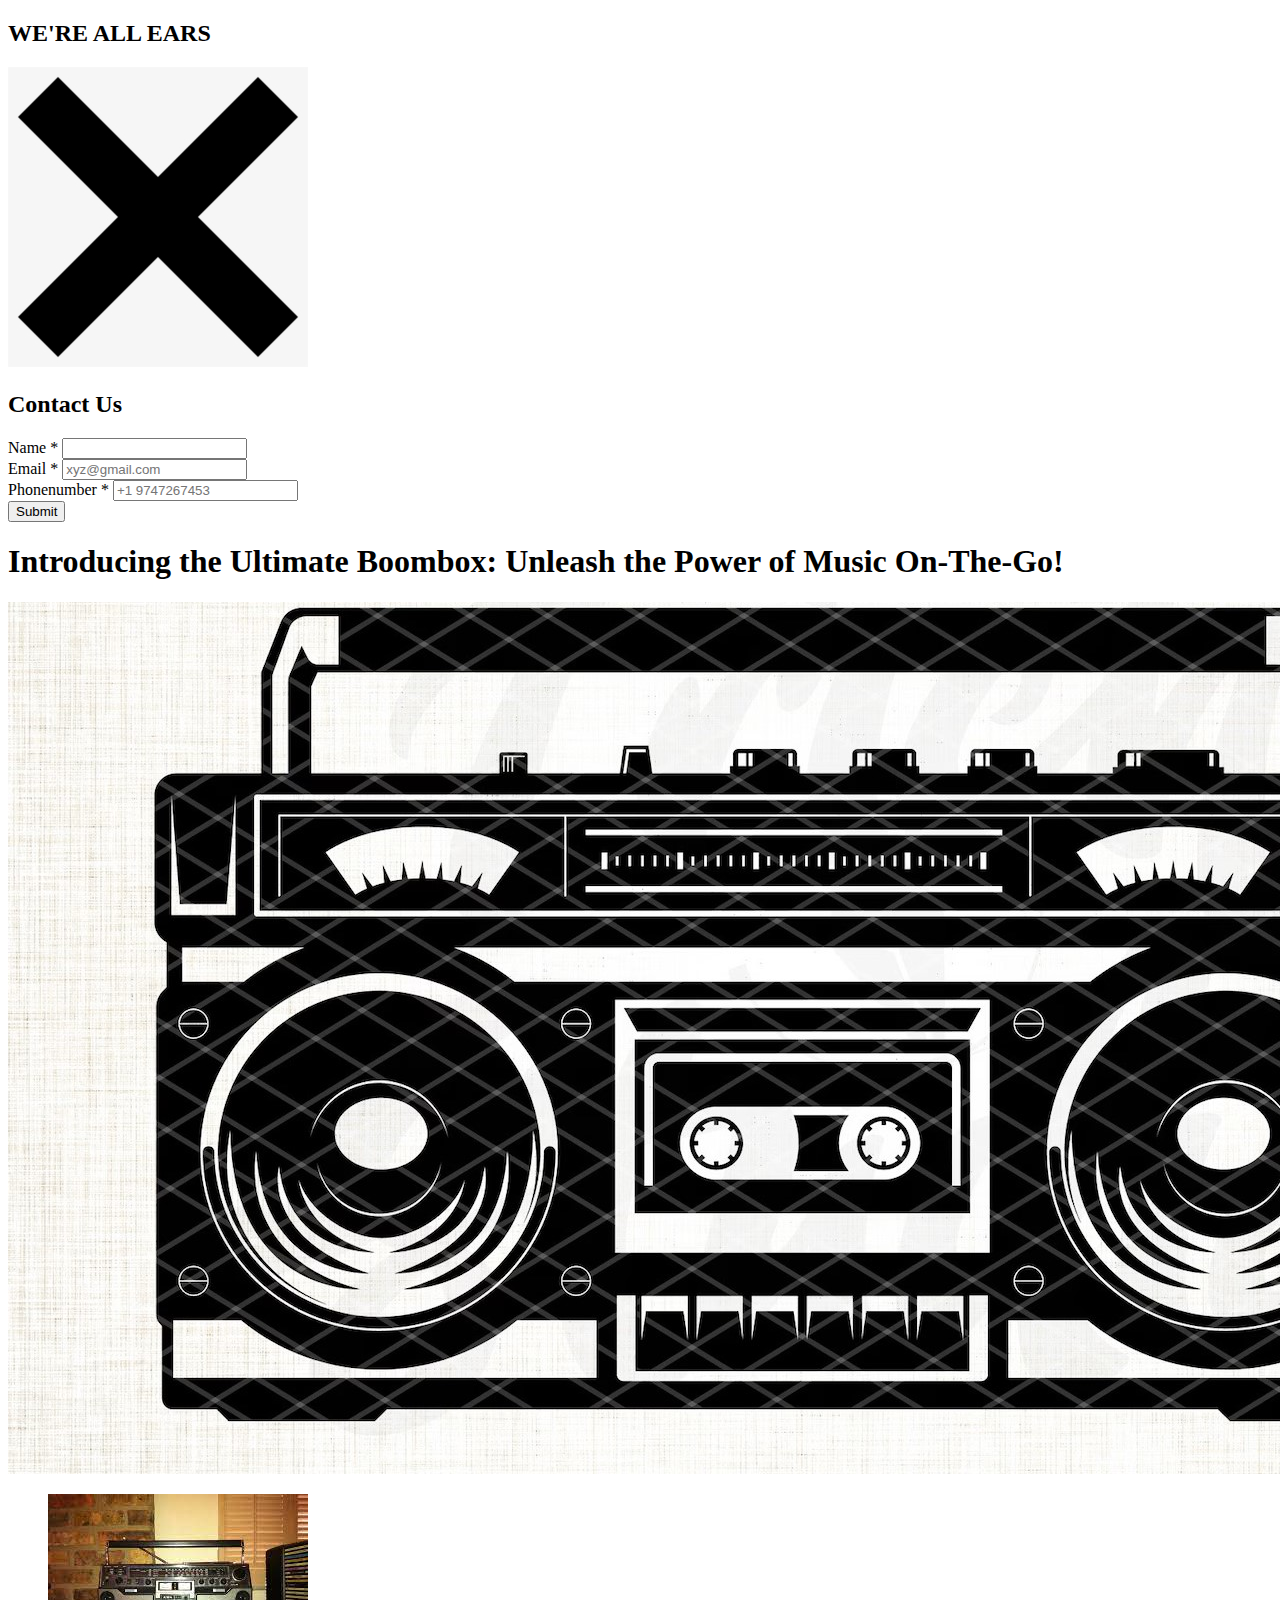
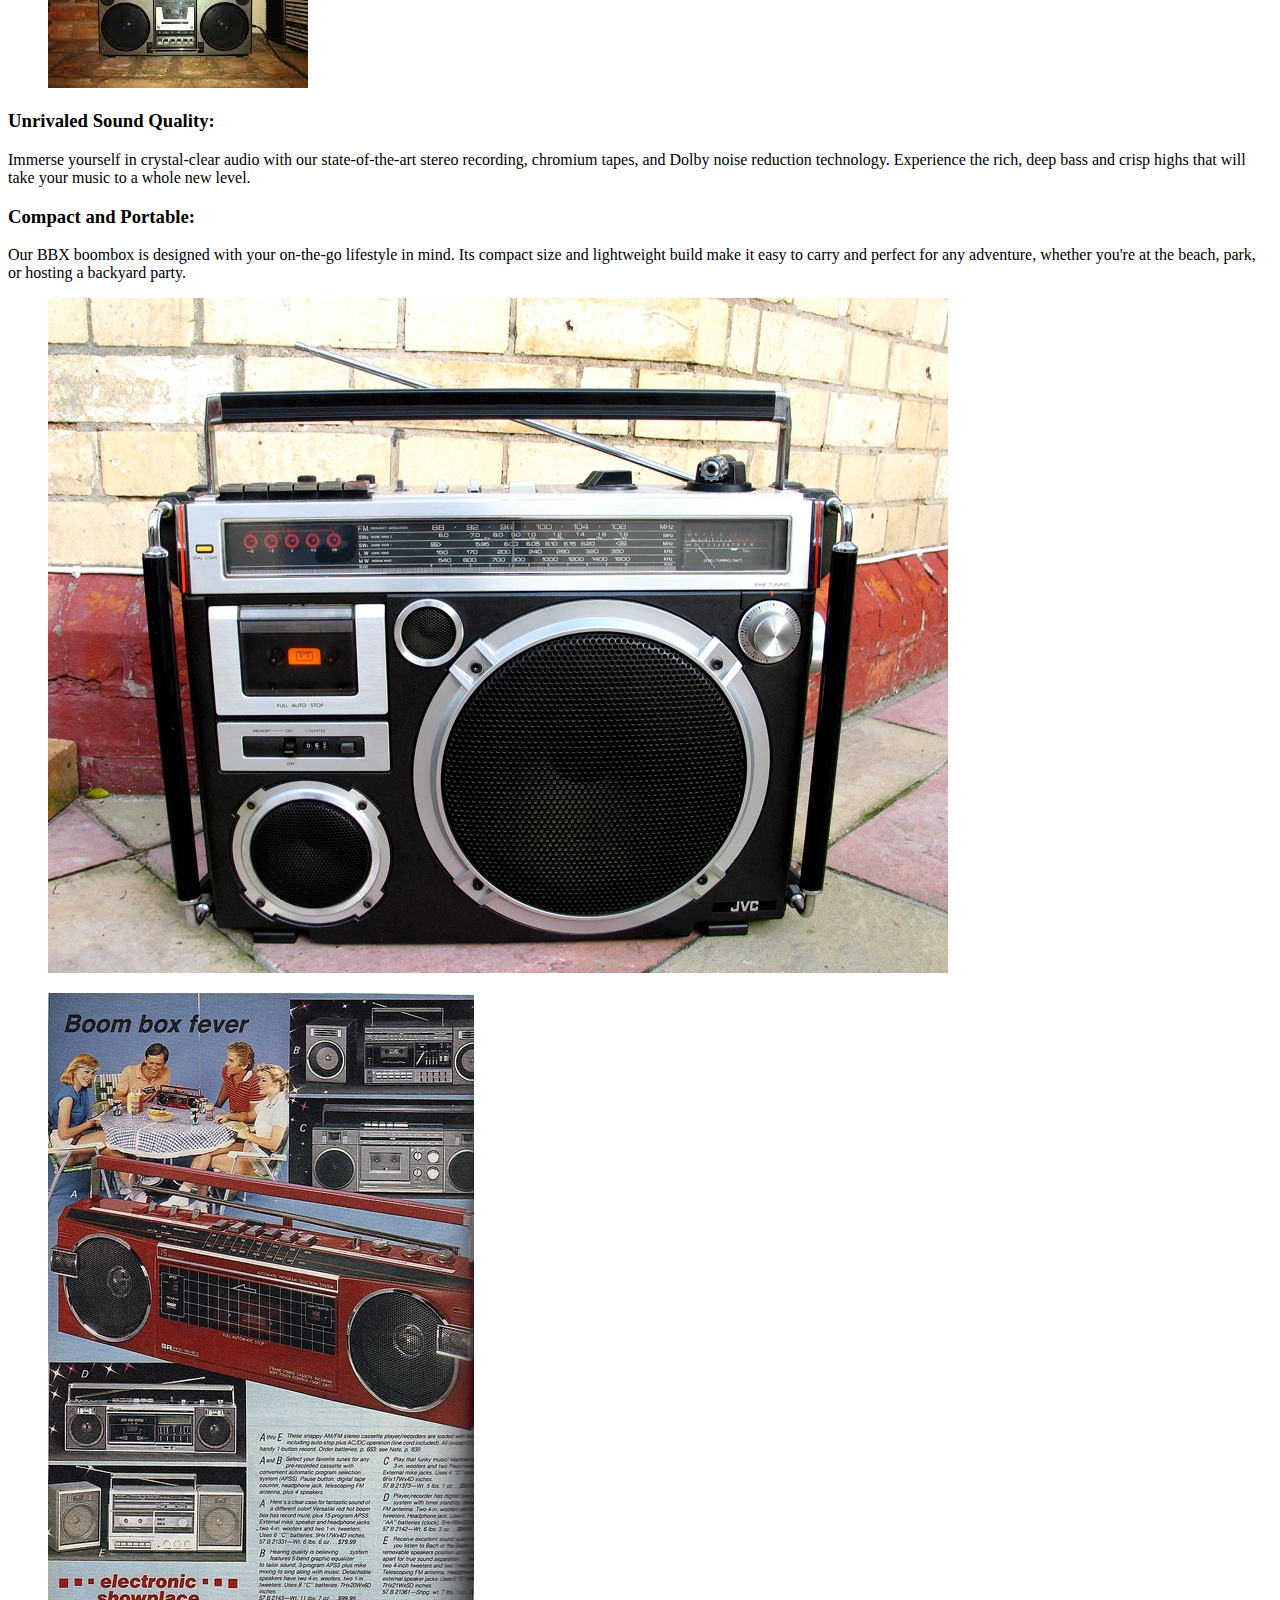
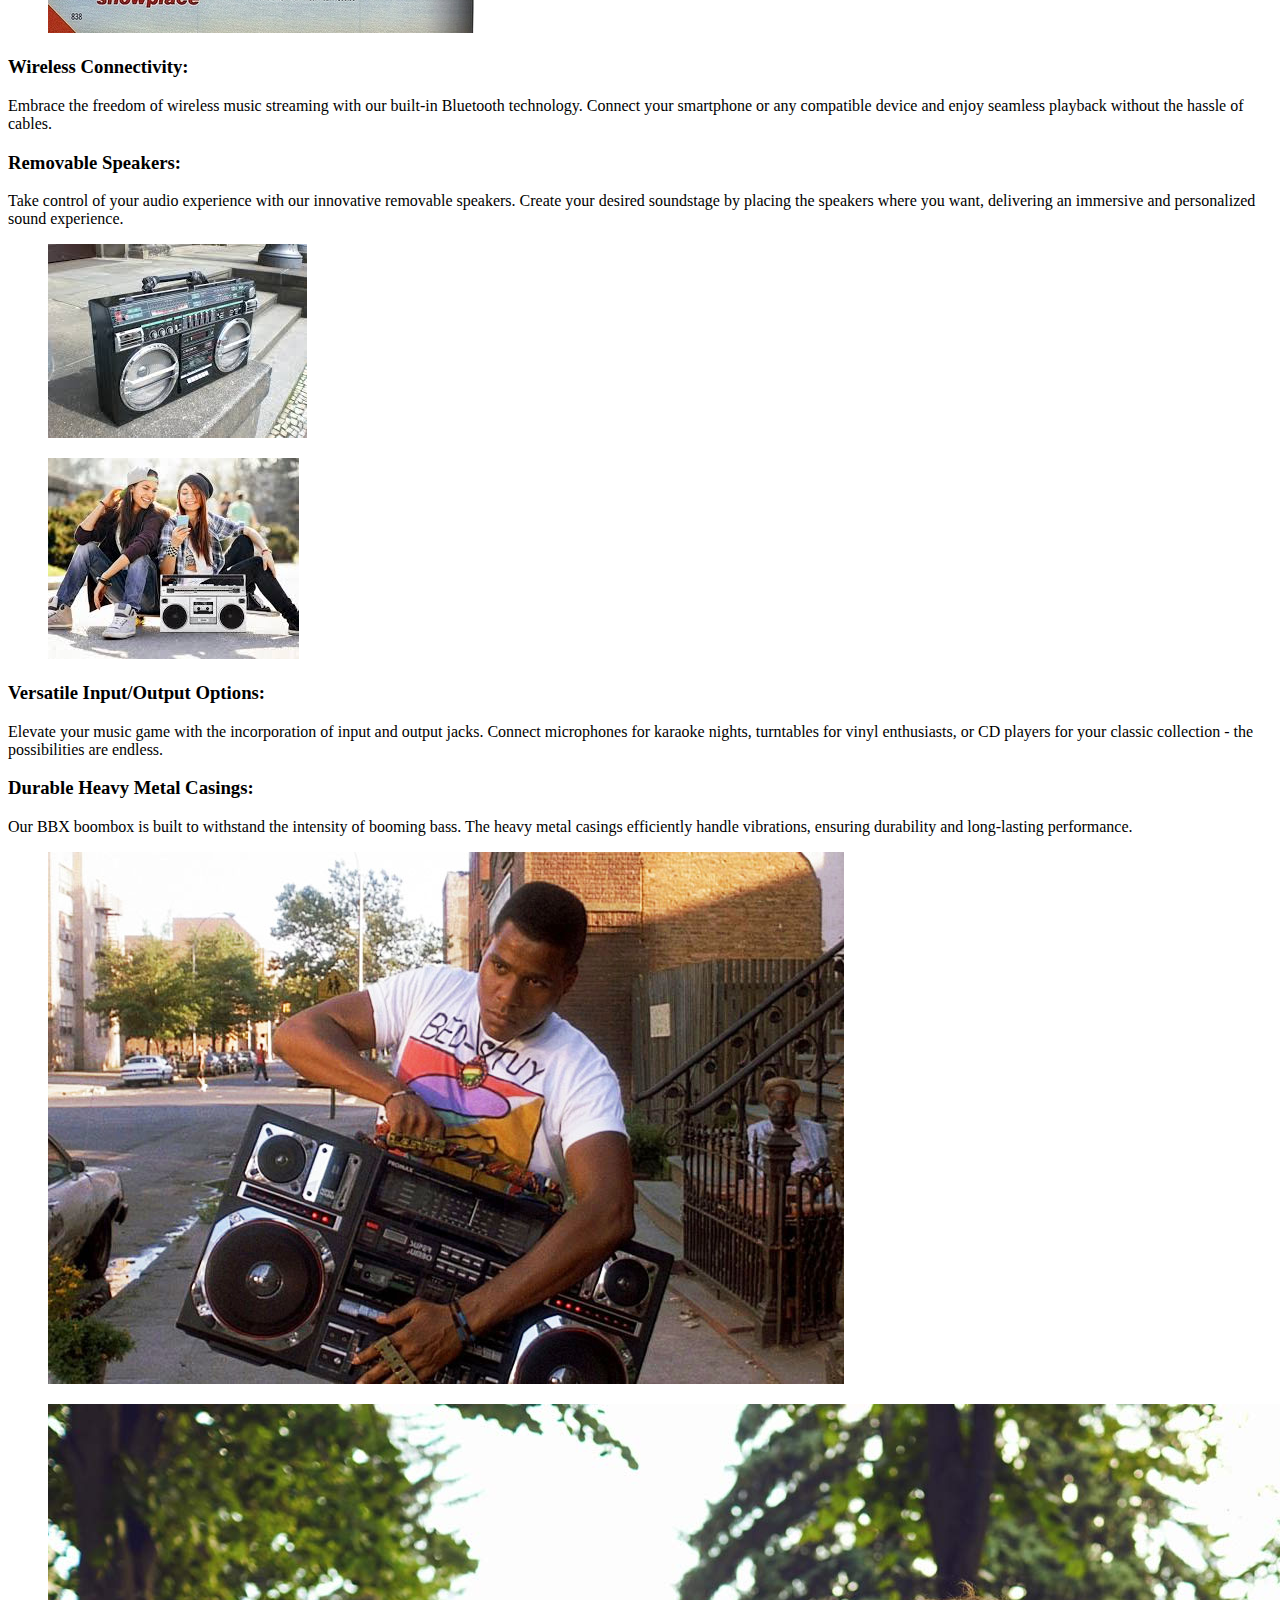
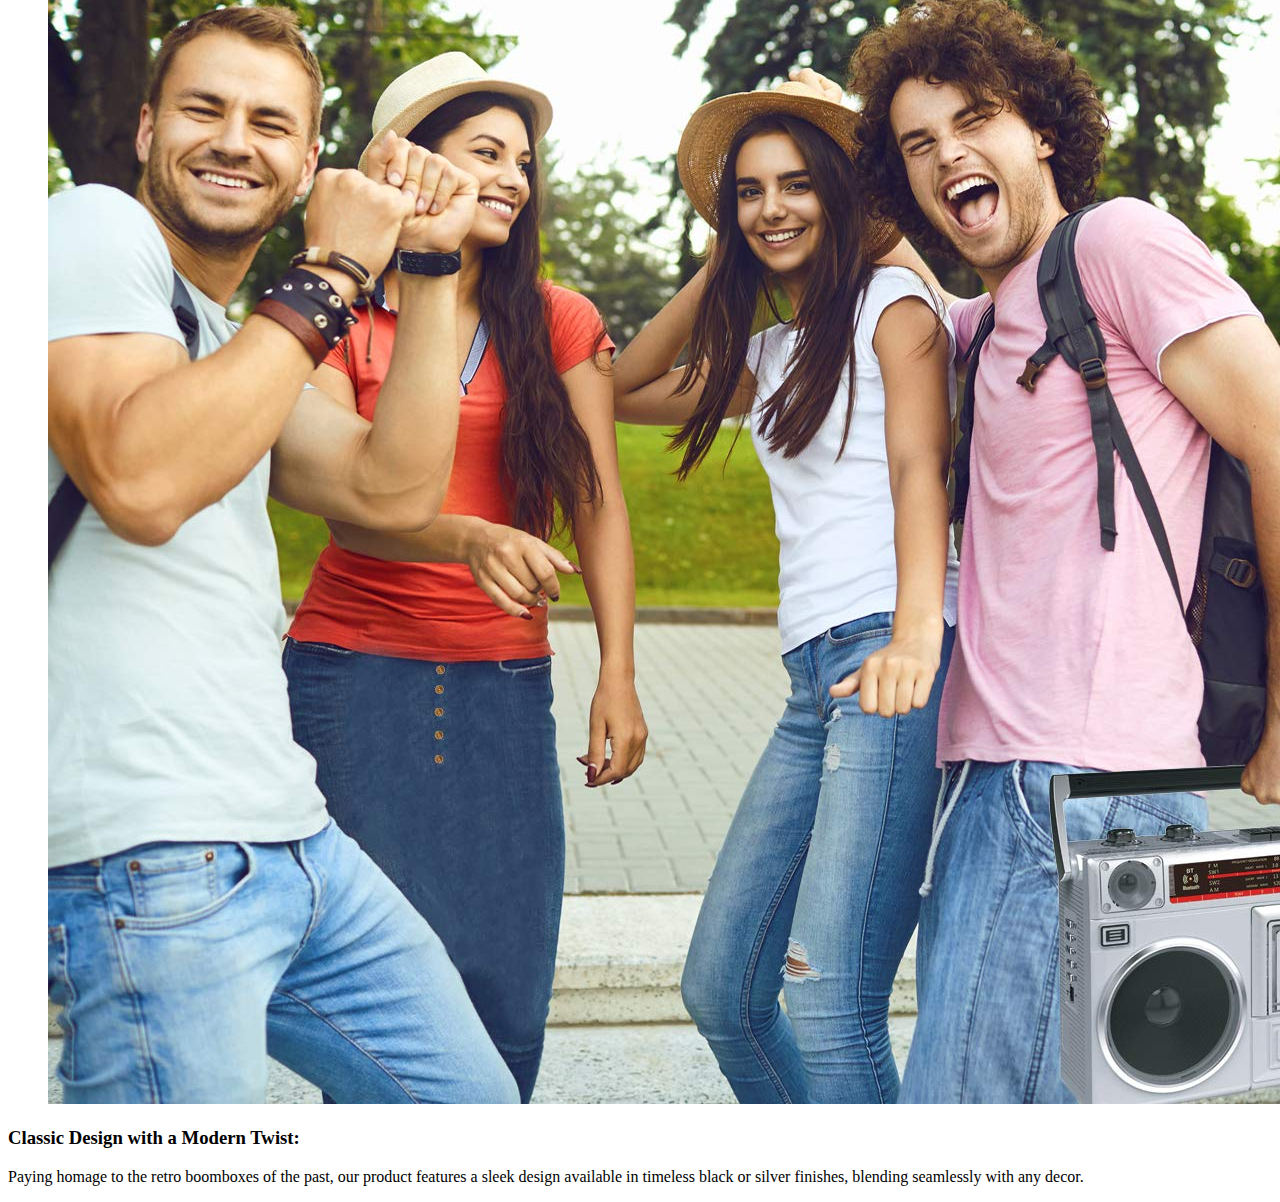
<file: index.html>
<!DOCTYPE html>
<html lang="en">

<head id="head">
    <meta name="description" content="homepage of pizza website">
    <title>Home</title>
    <!-- Linking the required jqueries -->
    <script src="https://code.jquery.com/jquery-3.7.0.min.js"
        integrity="sha256-2Pmvv0kuTBOenSvLm6bvfBSSHrUJ+3A7x6P5Ebd07/g=" crossorigin="anonymous"></script>
    <!-- linking the javascript file -->
    <script type="text/javascript" src="./Script/script.js"></script>
</head>

<body>
    <header id="header"></header>
    <main>
        <div id="form">
            <div id="subform">
                <section class="hello">
                    <h2>WE'RE ALL EARS</h2>
                    <div>
                        <img src="./img/close.png" alt="close" id="closebutton" onclick="closeForm()">
                    </div>
                </section>
                <div class="form">
                    <form class="feedbackForm">
                        <h2>Contact Us</h2>
                        <div>
                            <label for="name">Name *</label>
                            <input type="text" id="name" name="name" required>
                        </div>
                        <div>
                            <label for="emailFeedback">Email *</label>
                            <input type="email" id="emailFeedback" name="emailFeedback" required placeholder="xyz@gmail.com">
                        </div>
                        <div>
                            <label for="Phonenumber">Phonenumber *</label>
                            <input type="tel" id="Phonenumber" name="Phonenumber" required placeholder="+1 9747267453">
                        </div>
                        <button type="submit">Submit</button>
                    </form>
                </div>
            </div>
        </div>
        <section class="first-section">
            <div class="mainleft-section">
                <h1>Introducing the Ultimate Boombox: Unleash the Power of Music On-The-Go!</h1>
            </div>
            <div class="mainright-section">
                <img src="./img/boombox.jpg" alt="boombox image">
            </div>
        </section>
        <section class="image-text">
            <div class="img1">
                <figure>
                    <img src="./img/image1.jpeg" alt="image1" class="sideimages">
                </figure>
            </div>
            <div class="1stvideo">
                <h3 class="heading3">Unrivaled Sound Quality:</h3>
                <p class="sidetext">Immerse yourself in crystal-clear audio with our state-of-the-art stereo recording,
                    chromium
                    tapes, and Dolby noise reduction technology. Experience the rich, deep bass and crisp highs that
                    will take your music to a whole new level.
                </p>
            </div>
        </section>
        <section class="text-image">
            <div class="2ndvideo">
                <h3 class="heading3">Compact and Portable:</h3>
                <p class="sidetext">Our BBX boombox is designed with your on-the-go lifestyle in mind. Its compact size
                    and
                    lightweight build make it easy to carry and perfect for any adventure, whether you're at the
                    beach, park, or hosting a backyard party.

                </p>
            </div>
            <div class="img2">
                <figure>
                    <img src="./img/image2.jpg" alt="image2" class="sideimages">
                </figure>
            </div>
        </section>
        <section class="image-text">
            </div>
            <div class="img3">
                <figure>
                    <img src="./img/image3.jpg" alt="image3" class="sideimages">
                </figure>
            </div>

            <div class="3rdvideo">
                <h3 class="heading3">Wireless Connectivity:</h3>
                <p class="sidetext">Embrace the freedom of wireless music streaming with our built-in Bluetooth
                    technology. Connect your
                    smartphone or any compatible device and enjoy seamless playback without the hassle of cables.
                </p>

        </section>
        <section class="text-image">
            <div class="4thvideo">
                <h3 class="heading3">Removable Speakers:</h3>
                <p class="sidetext">Take control of your audio experience with our innovative removable speakers. Create
                    your desired
                    soundstage by placing the speakers where you want, delivering an immersive and personalized sound
                    experience.
                </p>
            </div>
            <div class="img4">
                <figure>
                    <img src="./img/image4.jpeg" alt="image4" class="sideimages">
                </figure>
            </div>

        </section>
        <section class="image-text">
            <div class="img5">
                <figure>
                    <img src="./img/image5.jpeg" alt="image5" class="sideimages">
                </figure>
            </div>

            <div class="5thvideo">
                <h3 class="heading3">Versatile Input/Output Options: </h3>
                <p class="sidetext">Elevate your music game with the incorporation of input and output jacks. Connect
                    microphones for
                    karaoke nights, turntables for vinyl enthusiasts, or CD players for your classic collection - the
                    possibilities are endless.
                </p>
            </div>

        </section>
        <section class="text-image">
            <div class="6thvideo">
                <h3 class="heading3">Durable Heavy Metal Casings: </h3>
                <p class="sidetext"> Our BBX boombox is built to withstand the intensity of booming bass. The heavy
                    metal casings
                    efficiently handle vibrations, ensuring durability and long-lasting performance.
                </p>
            </div>
            <div class="img6">
                <figure>
                    <img src="./img/image6.jpg" alt="image6" class="sideimages">
                </figure>
            </div>

        </section>
        <section class="image-text">
            <div class="img7">
                <figure>
                    <img src="./img/image7.jpg" alt="image7" class="sideimages">
                </figure>
            </div>

            <div class="7thvideo">
                <h3 class="heading3">Classic Design with a Modern Twist: </h3>
                <p class="sidetext"> Paying homage to the retro boomboxes of the past, our product features a sleek
                    design available in
                    timeless black or silver finishes, blending seamlessly with any decor.
                </p>
            </div>

        </section>
    </main>
    <footer id="footer"></footer>
</body>

</html>
</file>
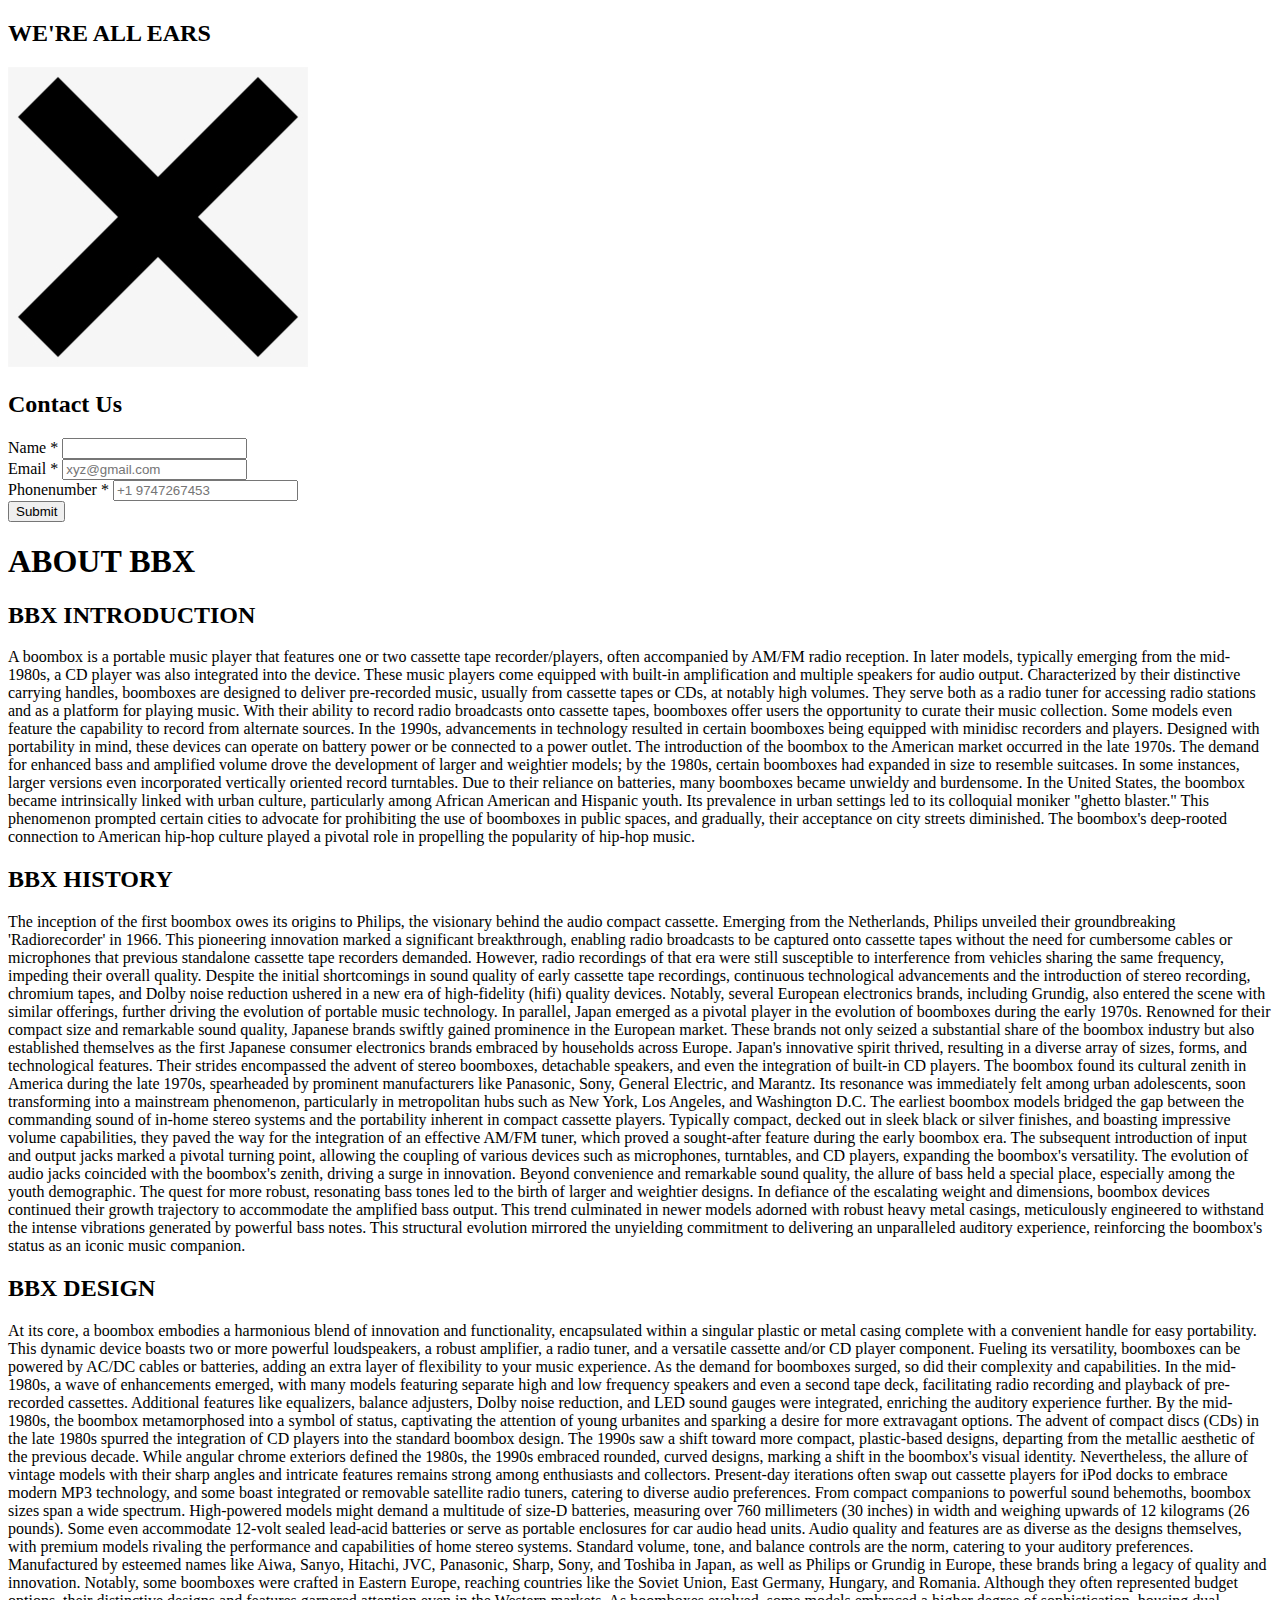
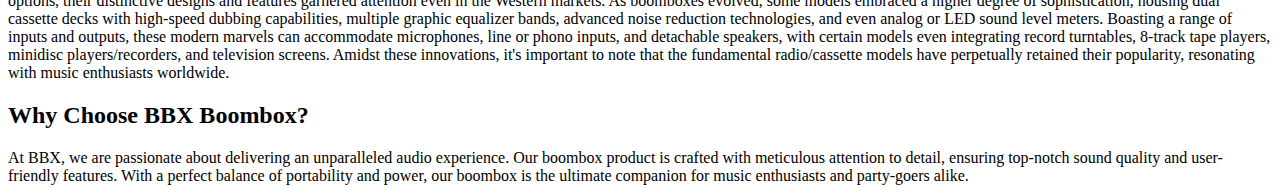
<file: about.html>
<!DOCTYPE html>
<html lang="en">

<head id="head">
    <meta charset="UTF-8">
    <meta name="viewport" content="width=device-width, initial-scale=1.0">
    <title>About</title>
    <!-- Linking the required jqueries -->
    <script src="https://code.jquery.com/jquery-3.7.0.min.js"
        integrity="sha256-2Pmvv0kuTBOenSvLm6bvfBSSHrUJ+3A7x6P5Ebd07/g=" crossorigin="anonymous"></script>
    <!-- linking the javascript file -->
    <script type="text/javascript" src="./Script/script.js"></script>
</head>

<body id="aboutbody">
    <header id="aboutheader"></header>
    <main class="aboutMain">
        <div id="form">
            <div id="subform">
                <section class="hello">
                    <h2>WE'RE ALL EARS</h2>
                    <div>
                        <img src="./img/close.png" alt="close" id="closebutton" onclick="closeForm()">
                    </div>
                </section>
                <div class="form">
                    <form class="feedbackForm">
                        <h2>Contact Us</h2>
                        <div>
                            <label for="name">Name *</label>
                            <input type="text" id="name" name="name" required>
                        </div>
                        <div>
                            <label for="emailFeedback">Email *</label>
                            <input type="email" id="emailFeedback" name="emailFeedback" required placeholder="xyz@gmail.com">
                        </div>
                        <div>
                            <label for="Phonenumber">Phonenumber *</label>
                            <input type="tel" id="Phonenumber" name="Phonenumber" required placeholder="+1 9747267453">
                        </div>
                        <button type="submit">Submit</button>
                    </form>
                </div>
            </div>
        </div>
        <div class="about">
            <h1>ABOUT BBX</h1>
        </div>
        <div class="topic1">
            <h2 class = "aboutheading">BBX INTRODUCTION</h2>
        </div>
        <section class="aboutcontent">
            
                A boombox is a portable music player that features one or two cassette tape recorder/players, often
                accompanied by AM/FM radio reception. In later models, typically emerging from the mid-1980s, a CD
                player was also integrated into the device. These music players come equipped with built-in
                amplification and multiple speakers for audio output. Characterized by their distinctive carrying
                handles, boomboxes are designed to deliver pre-recorded music, usually from cassette tapes or CDs, at
                notably high volumes. They serve both as a radio tuner for accessing radio stations and as a platform
                for playing music.

                With their ability to record radio broadcasts onto cassette tapes, boomboxes offer users the opportunity
                to curate their music collection. Some models even feature the capability to record from alternate
                sources. In the 1990s, advancements in technology resulted in certain boomboxes being equipped with
                minidisc recorders and players. Designed with portability in mind, these devices can operate on battery
                power or be connected to a power outlet.

                The introduction of the boombox to the American market occurred in the late 1970s. The demand for
                enhanced bass and amplified volume drove the development of larger and weightier models; by the 1980s,
                certain boomboxes had expanded in size to resemble suitcases. In some instances, larger versions even
                incorporated vertically oriented record turntables. Due to their reliance on batteries, many boomboxes
                became unwieldy and burdensome.

                In the United States, the boombox became intrinsically linked with urban culture, particularly among
                African American and Hispanic youth. Its prevalence in urban settings led to its colloquial moniker
                "ghetto blaster." This phenomenon prompted certain cities to advocate for prohibiting the use of
                boomboxes in public spaces, and gradually, their acceptance on city streets diminished. The boombox's
                deep-rooted connection to American hip-hop culture played a pivotal role in propelling the popularity of
                hip-hop music.
        
        </section>
        <section class="history">
            <div class="topic2">
                <h2 class = "aboutheading">BBX HISTORY</h2>
            </div>
            <div class="aboutcontent">       The inception of the first boombox owes its origins to Philips, the visionary behind the audio compact
                cassette. Emerging from the Netherlands, Philips unveiled their groundbreaking 'Radiorecorder' in 1966.
                This pioneering innovation marked a significant breakthrough, enabling radio broadcasts to be captured
                onto cassette tapes without the need for cumbersome cables or microphones that previous standalone
                cassette tape recorders demanded. However, radio recordings of that era were still susceptible to
                interference from vehicles sharing the same frequency, impeding their overall quality.

                Despite the initial shortcomings in sound quality of early cassette tape recordings, continuous
                technological advancements and the introduction of stereo recording, chromium tapes, and Dolby noise
                reduction ushered in a new era of high-fidelity (hifi) quality devices. Notably, several European
                electronics brands, including Grundig, also entered the scene with similar offerings, further driving
                the evolution of portable music technology.

                In parallel, Japan emerged as a pivotal player in the evolution of boomboxes during the early 1970s.
                Renowned for their compact size and remarkable sound quality, Japanese brands swiftly gained prominence
                in the European market. These brands not only seized a substantial share of the boombox industry but
                also established themselves as the first Japanese consumer electronics brands embraced by households
                across Europe. Japan's innovative spirit thrived, resulting in a diverse array of sizes, forms, and
                technological features. Their strides encompassed the advent of stereo boomboxes, detachable speakers,
                and even the integration of built-in CD players.

                The boombox found its cultural zenith in America during the late 1970s, spearheaded by prominent
                manufacturers like Panasonic, Sony, General Electric, and Marantz. Its resonance was immediately felt
                among urban adolescents, soon transforming into a mainstream phenomenon, particularly in metropolitan
                hubs such as New York, Los Angeles, and Washington D.C.

                The earliest boombox models bridged the gap between the commanding sound of in-home stereo systems and
                the portability inherent in compact cassette players. Typically compact, decked out in sleek black or
                silver finishes, and boasting impressive volume capabilities, they paved the way for the integration of
                an effective AM/FM tuner, which proved a sought-after feature during the early boombox era. The
                subsequent introduction of input and output jacks marked a pivotal turning point, allowing the coupling
                of various devices such as microphones, turntables, and CD players, expanding the boombox's versatility.

                The evolution of audio jacks coincided with the boombox's zenith, driving a surge in innovation. Beyond
                convenience and remarkable sound quality, the allure of bass held a special place, especially among the
                youth demographic. The quest for more robust, resonating bass tones led to the birth of larger and
                weightier designs.

                In defiance of the escalating weight and dimensions, boombox devices continued their growth trajectory
                to accommodate the amplified bass output. This trend culminated in newer models adorned with robust
                heavy metal casings, meticulously engineered to withstand the intense vibrations generated by powerful
                bass notes. This structural evolution mirrored the unyielding commitment to delivering an unparalleled
                auditory experience, reinforcing the boombox's status as an iconic music companion.
            </div>
        </section>
        <section class="design">
            <div class="topic">
                <h2 class = "aboutheading">BBX DESIGN</h2>
            </div>
            <div class="aboutcontent">       At its core, a boombox embodies a harmonious blend of innovation and functionality, encapsulated within
                a singular plastic or metal casing complete with a convenient handle for easy portability. This dynamic
                device boasts two or more powerful loudspeakers, a robust amplifier, a radio tuner, and a versatile
                cassette and/or CD player component. Fueling its versatility, boomboxes can be powered by AC/DC cables
                or batteries, adding an extra layer of flexibility to your music experience.

                As the demand for boomboxes surged, so did their complexity and capabilities. In the mid-1980s, a wave
                of enhancements emerged, with many models featuring separate high and low frequency speakers and even a
                second tape deck, facilitating radio recording and playback of pre-recorded cassettes. Additional
                features like equalizers, balance adjusters, Dolby noise reduction, and LED sound gauges were
                integrated, enriching the auditory experience further.

                By the mid-1980s, the boombox metamorphosed into a symbol of status, captivating the attention of young
                urbanites and sparking a desire for more extravagant options. The advent of compact discs (CDs) in the
                late 1980s spurred the integration of CD players into the standard boombox design. The 1990s saw a shift
                toward more compact, plastic-based designs, departing from the metallic aesthetic of the previous
                decade.

                While angular chrome exteriors defined the 1980s, the 1990s embraced rounded, curved designs, marking a
                shift in the boombox's visual identity. Nevertheless, the allure of vintage models with their sharp
                angles and intricate features remains strong among enthusiasts and collectors. Present-day iterations
                often swap out cassette players for iPod docks to embrace modern MP3 technology, and some boast
                integrated or removable satellite radio tuners, catering to diverse audio preferences.

                From compact companions to powerful sound behemoths, boombox sizes span a wide spectrum. High-powered
                models might demand a multitude of size-D batteries, measuring over 760 millimeters (30 inches) in width
                and weighing upwards of 12 kilograms (26 pounds). Some even accommodate 12-volt sealed lead-acid
                batteries or serve as portable enclosures for car audio head units.

                Audio quality and features are as diverse as the designs themselves, with premium models rivaling the
                performance and capabilities of home stereo systems. Standard volume, tone, and balance controls are the
                norm, catering to your auditory preferences.

                Manufactured by esteemed names like Aiwa, Sanyo, Hitachi, JVC, Panasonic, Sharp, Sony, and Toshiba in
                Japan, as well as Philips or Grundig in Europe, these brands bring a legacy of quality and innovation.
                Notably, some boomboxes were crafted in Eastern Europe, reaching countries like the Soviet Union, East
                Germany, Hungary, and Romania. Although they often represented budget options, their distinctive designs
                and features garnered attention even in the Western markets.

                As boomboxes evolved, some models embraced a higher degree of sophistication, housing dual cassette
                decks with high-speed dubbing capabilities, multiple graphic equalizer bands, advanced noise reduction
                technologies, and even analog or LED sound level meters. Boasting a range of inputs and outputs, these
                modern marvels can accommodate microphones, line or phono inputs, and detachable speakers, with certain
                models even integrating record turntables, 8-track tape players, minidisc players/recorders, and
                television screens. Amidst these innovations, it's important to note that the fundamental radio/cassette
                models have perpetually retained their popularity, resonating with music enthusiasts worldwide.
            </div>
        </section>
        <section class="product">
            <h2 class = "aboutheading">Why Choose BBX Boombox?</h2>
            <div class="aboutcontent"></div>
            At BBX, we are passionate about delivering an unparalleled audio experience. Our boombox product is
            crafted with meticulous attention to detail, ensuring top-notch sound quality and user-friendly features.
            With a perfect balance of portability and power, our boombox is the ultimate companion for music enthusiasts
            and party-goers alike.
        </section>
    </main>
    <footer id="footer"></footer>
</body>

</html>
</file>
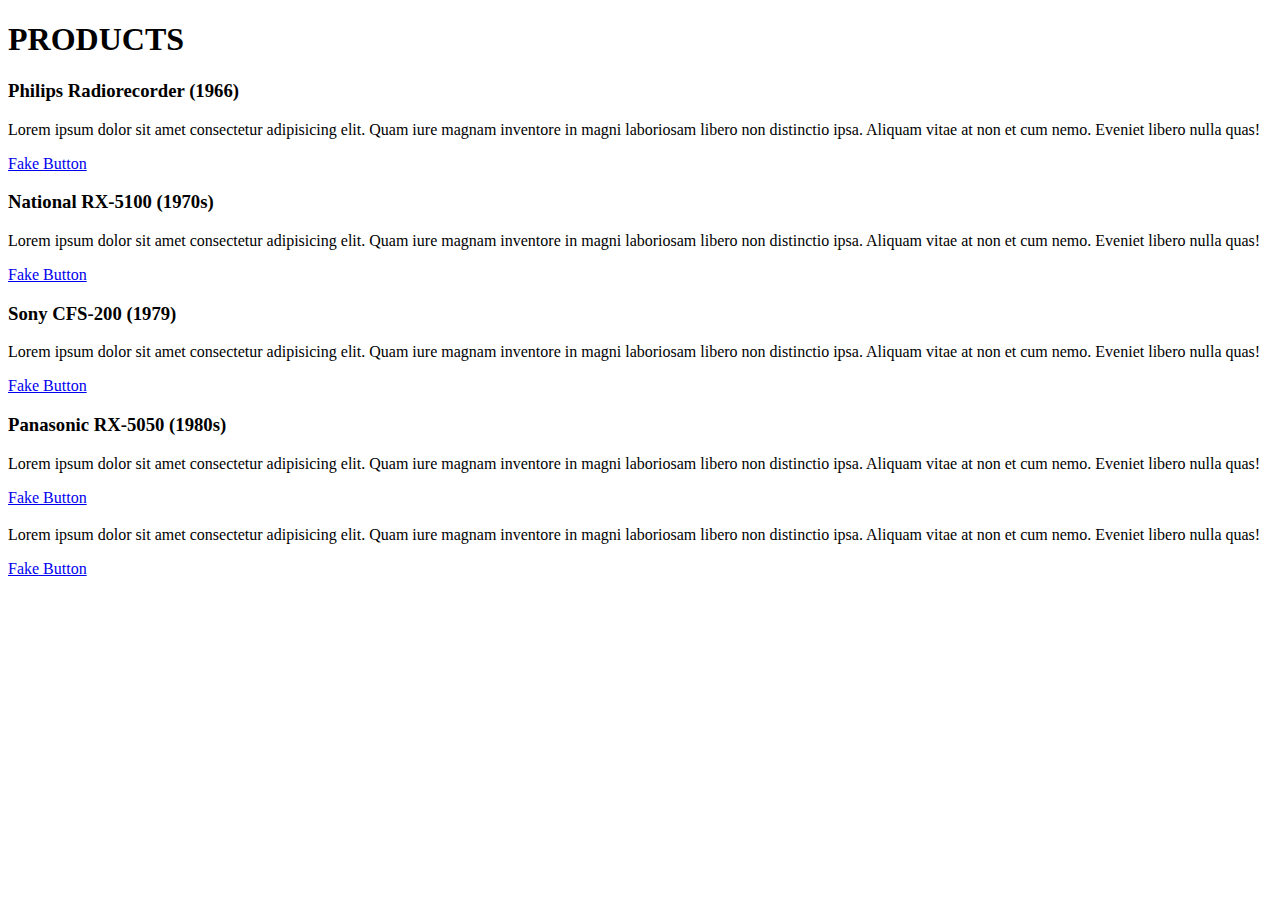
<file: studio.html>
<!DOCTYPE html>
<html lang="en">
<head>
    <meta charset="UTF-8">
    <meta name="viewport" content="width=device-width, initial-scale=1.0">
    <title>Studio</title>
    <!-- Linking the required jqueries -->
    <script src="https://code.jquery.com/jquery-3.7.0.min.js"
        integrity="sha256-2Pmvv0kuTBOenSvLm6bvfBSSHrUJ+3A7x6P5Ebd07/g=" crossorigin="anonymous"></script>
    <!-- linking the javascript file -->
    <script type="text/javascript" src="./Script/script.js"></script>
</head>
<body>
    <header id="header"></header>
    <main>
        <h1>PRODUCTS</h1>
        <section>
            <div>
                <h3>Philips Radiorecorder (1966)</h3>
                <p>Lorem ipsum dolor sit amet consectetur adipisicing elit. Quam iure magnam inventore in magni laboriosam libero non distinctio ipsa. Aliquam vitae at non et cum nemo. Eveniet libero nulla quas!</p>
                <a href="#">Fake Button</a>
            </div>
            <div>
                <h3>National RX-5100 (1970s)</h3>
                <p>Lorem ipsum dolor sit amet consectetur adipisicing elit. Quam iure magnam inventore in magni laboriosam libero non distinctio ipsa. Aliquam vitae at non et cum nemo. Eveniet libero nulla quas!</p>
                <a href="#">Fake Button</a>
            </div>
            <div>
                <h3>Sony CFS-200 (1979)</h3>
                <p>Lorem ipsum dolor sit amet consectetur adipisicing elit. Quam iure magnam inventore in magni laboriosam libero non distinctio ipsa. Aliquam vitae at non et cum nemo. Eveniet libero nulla quas!</p>
                <a href="#">Fake Button</a>
            </div>
            <div>
                <h3>Panasonic RX-5050 (1980s)</h3>
                <p>Lorem ipsum dolor sit amet consectetur adipisicing elit. Quam iure magnam inventore in magni laboriosam libero non distinctio ipsa. Aliquam vitae at non et cum nemo. Eveniet libero nulla quas!</p>
                <a href="#">Fake Button</a>
            </div>
            <div>
                <h3></h3>
                <p>Lorem ipsum dolor sit amet consectetur adipisicing elit. Quam iure magnam inventore in magni laboriosam libero non distinctio ipsa. Aliquam vitae at non et cum nemo. Eveniet libero nulla quas!</p>
                <a href="#">Fake Button</a>
            </div>
        </section>
    </main>
    <footer id="footer"></footer>
</body>
</html>
</file>
